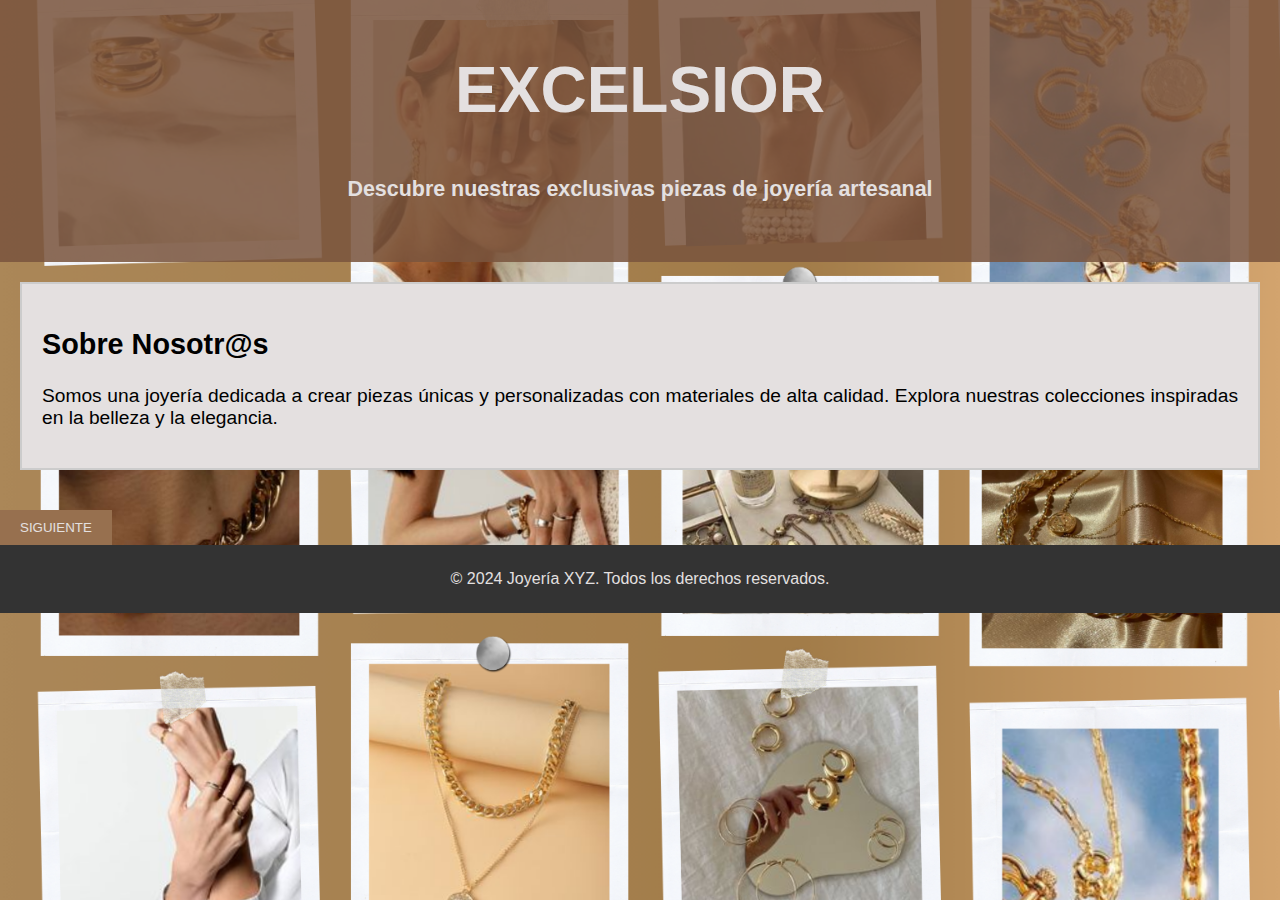
<file: index.html>
<!DOCTYPE html>
<html lang="es">
<head>
    <meta charset="UTF-8">
    <meta http-equiv="X-UA-Compatible" content="IE=edge">
    <meta name="viewport" content="width=device-width, initial-scale=1.0">
    <title>Inicio - Joyería XYZ</title>
    <link rel="stylesheet" href="/assets/css/style.css">
</head>
<body>
    <header>
        <div class="titulo">
            <h1>EXCELSIOR</h1>
            <h6>Descubre nuestras exclusivas piezas de joyería artesanal</h6>
        </div>
    </header>
    
    <main>
        <div class="contenido">
            <h2>Sobre Nosotr@s</h2>
            <p>Somos una joyería dedicada a crear piezas únicas y personalizadas con materiales de alta calidad. Explora nuestras colecciones inspiradas en la belleza y la elegancia.</p>
        </div>
    </main>

    <button id="mostrarLogin">SIGUIENTE</button>

    <div id="loginForm" class="loginForm">
        <form action="#" method="POST">
            <label for="email">Correo electrónico:</label><br>
            <input type="email" id="email" name="email" required><br>
            <label for="password">Contraseña:</label><br>
            <input type="password" id="password" name="password" required><br><br>
            <button type="submit">Iniciar sesión</button>
        </form>
    </div>

    <footer>
        <p>&copy; 2024 Joyería XYZ. Todos los derechos reservados.</p>
    </footer>

    <script src="/assets/js/html1.js"></script>
</html>
</file>
<file: assets/css/style.css>
/* Estilos generales */
body {
    font-family: Arial, sans-serif;
    margin: 0;
    padding: 0;
    background-image: url('/assets/img/fondito.png');
    background-size: cover;
    background-repeat: no-repeat;
    background-attachment: fixed;
}

header {
    background-color: #7a553edc;
    color: #e4e0e0;
    text-align: center;
    padding: 10px 0;
}

main {
    border: 2px solid #ccc;
    padding: 20px;
    background-color: #e4e0e0;
    margin: 20px;
}

footer {
    background-color: #333;
    color: #e4e0e0;
    text-align: center;
    padding: 20px 0;
}

footer p {
    margin: 5px 0;
}

button {
    padding: 10px 20px;
    background-color: #97704f;
    color: #e4e0e0;
    border: none;
    cursor: pointer;
    margin-top: 20px;
}

button:hover {
    background-color: #5c3305;
}

/* Estilos específicos para el contenido */
.titulo {
    font-size: 2em;
    margin-bottom: 20px;
}

.contenido {
    text-align: justify;
    font-size: 1.2em;
}

/* Estilos para el formulario de inicio de sesión */
.loginForm {
    display: none;
    position: fixed;
    top: 50%;
    left: 50%;
    transform: translate(-50%, -50%);
    background-color: #f9f9f9;
    padding: 20px;
    border: 1px solid #ccc;
    box-shadow: 0 0 10px rgba(0, 0, 0, 0.1);
    z-index: 1000;
}

.loginForm label,
.loginForm input,
.loginForm button {
    display: block;
    margin-bottom: 10px;
}

.loginForm button {
    padding: 10px;
    background-color: #007bff;
    color: #e4e0e0;
    border: none;
    cursor: pointer;
}

.loginForm button:hover {
    background-color: #0056b3;
}
</file>
